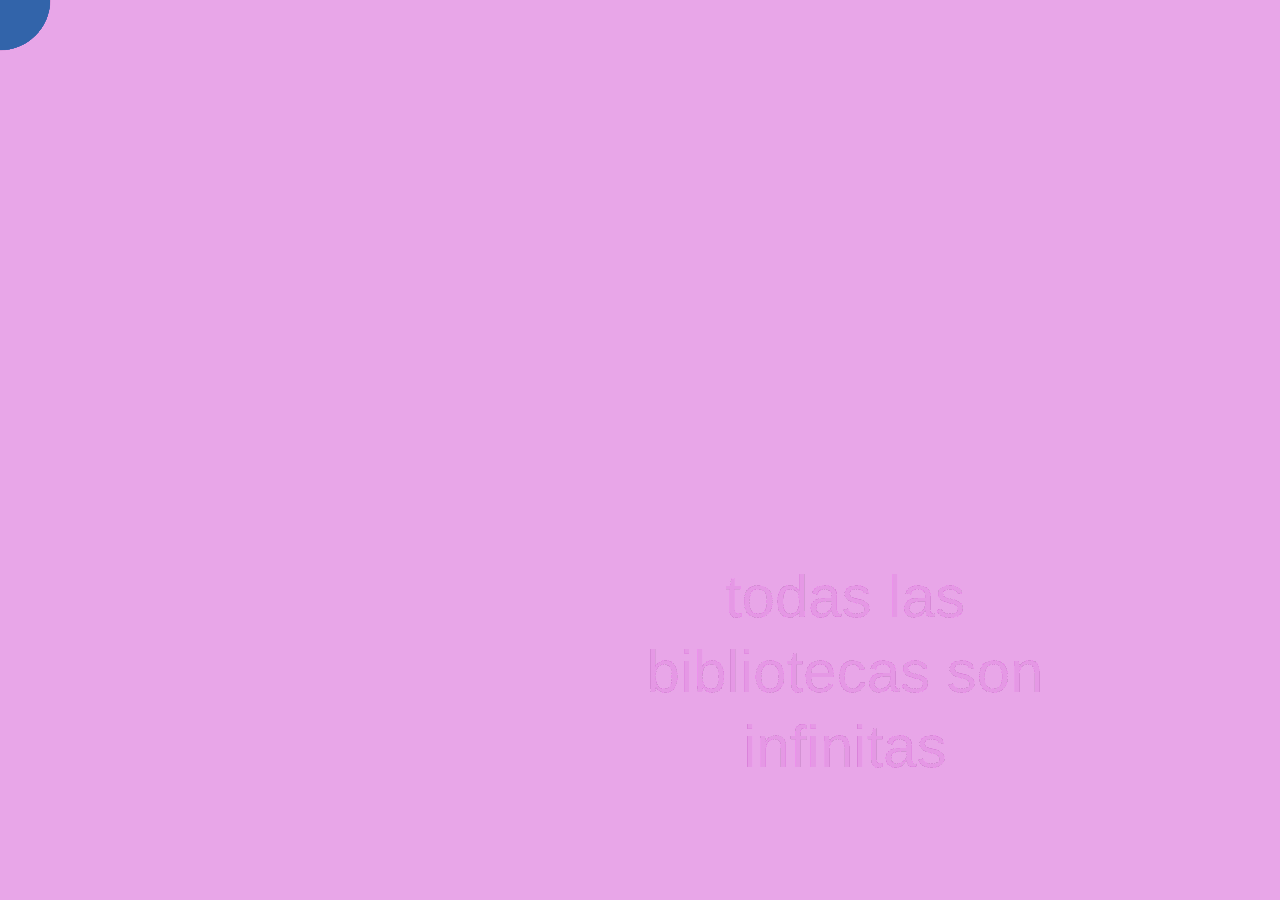
<file: public/Processing/palabras-escondidas/index.html>
<!DOCTYPE html>
<html>
  <head>
    <meta charset="UTF-8">
    <title>Actividad texto oculto 1</title>
    <script src="libraries/p5.js" type="text/javascript"></script>

    <script src="libraries/p5.dom.js" type="text/javascript"></script>
    <script src="libraries/p5.sound.js" type="text/javascript"></script>

    <script src="sketch.js" type="text/javascript"></script>

    <style>
    body
  {
    padding: 0; margin: 0;
      }
      canvas
      {vertical-align: top;
      } 
      </style>
  </head>
  <body>
  </body>
</html>
</file>
